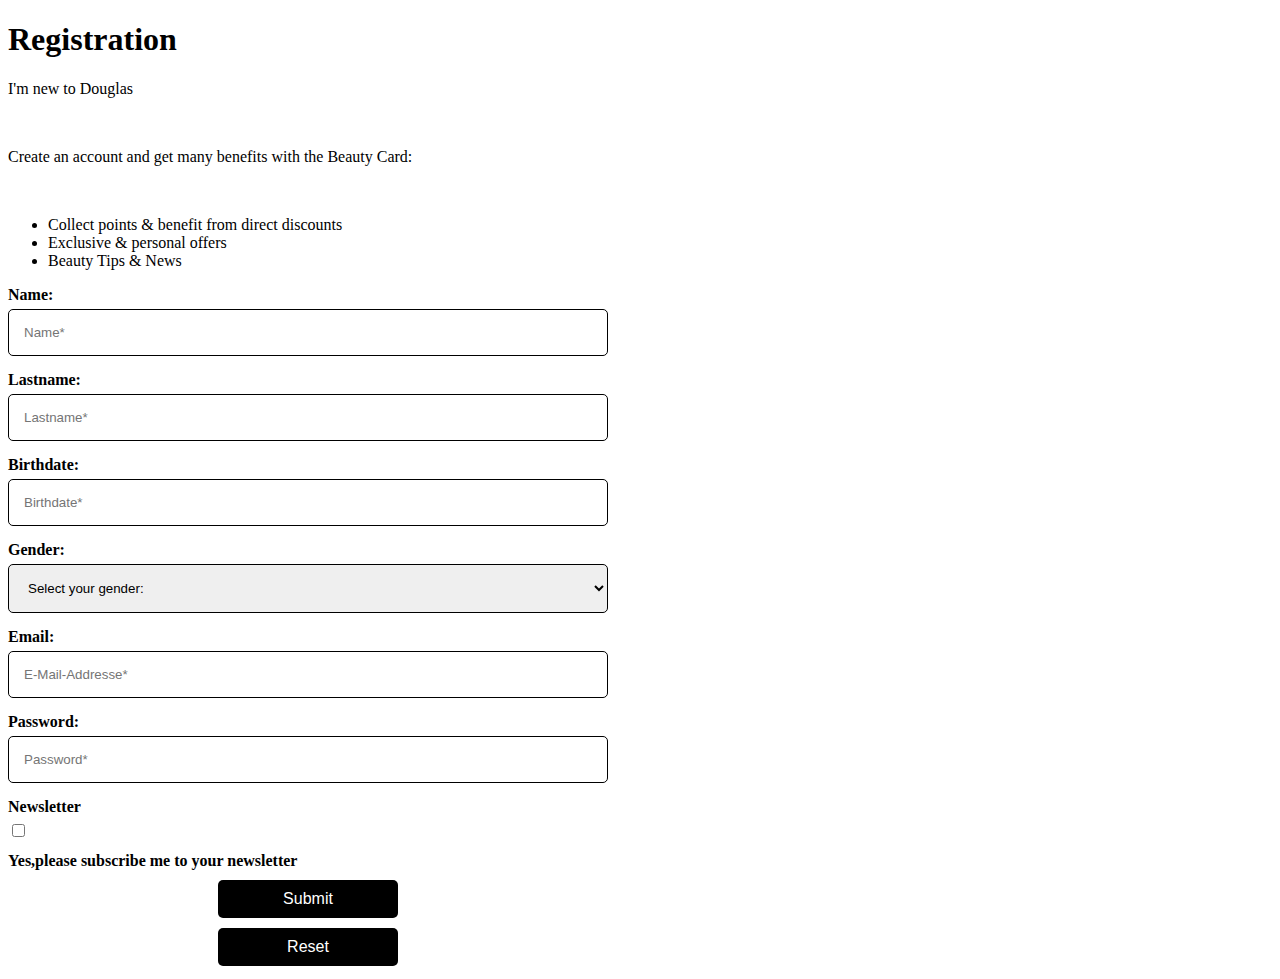
<file: Front-End/AIT/05_CSS_FormHomework_02_05_2023/index.html>
<!DOCTYPE html>
<html lang="en">
<head>
    <meta charset="UTF-8">
    <meta http-equiv="X-UA-Compatible" content="IE=edge">
    <meta name="viewport" content="width=device-width, initial-scale=1.0">
    <link rel="stylesheet" href="./style.css">
    <title>Willkommen bei Douglas</title>
</head>
<body>
    <h1>Registration</h1>
    <p>I'm new to Douglas</p>
    <br>
    <p>Create an account and get many benefits with the Beauty Card:</p>
    <br>
    <ul>
        <li>Collect points & benefit from direct discounts</li>
        <li>Exclusive & personal offers</li>
        <li>Beauty Tips & News</li>
    </ul>
    <form action="#" method="post">
        <label for="name">Name:</label>
        <input type="text" id="name" name="name" placeholder="Name*" required>

        <label for="lastName">Lastname:</label>
        <input type="text" id="lastName" name="lastName" placeholder="Lastname*" required>

        <label for="birthdate">Birthdate:</label>
        <input type="birthdate" id="birthdate" name="birthdate" placeholder="Birthdate*" required>

        <label for="gender">Gender:</label>
        <select name="gender" id="gender" name="gender" placeholder="Gender*" required>
          <option value="">Select your gender:</option>
          <option value="male">Male</option>
          <option value="female">Female</option>
          <option value="other">other</option>
          </select>

        <label for="email">Email:</label>
        <input type="email" name="email" id="email" placeholder="E-Mail-Addresse*" required>

        <label for="password">Password:</label>
        <input type="password" id="password" name="password" placeholder="Password*" required>

        <label for="newsletter">Newsletter</label>
        <input type="checkbox" id="newsletter" name="newsletter" value="yes">

        <label for="newsletter">Yes,please subscribe me to your newsletter</label>
        
        <input type="submit" value="Submit">
        <input type="reset" value="Reset">
    </form>
</body>
</html>
</file>
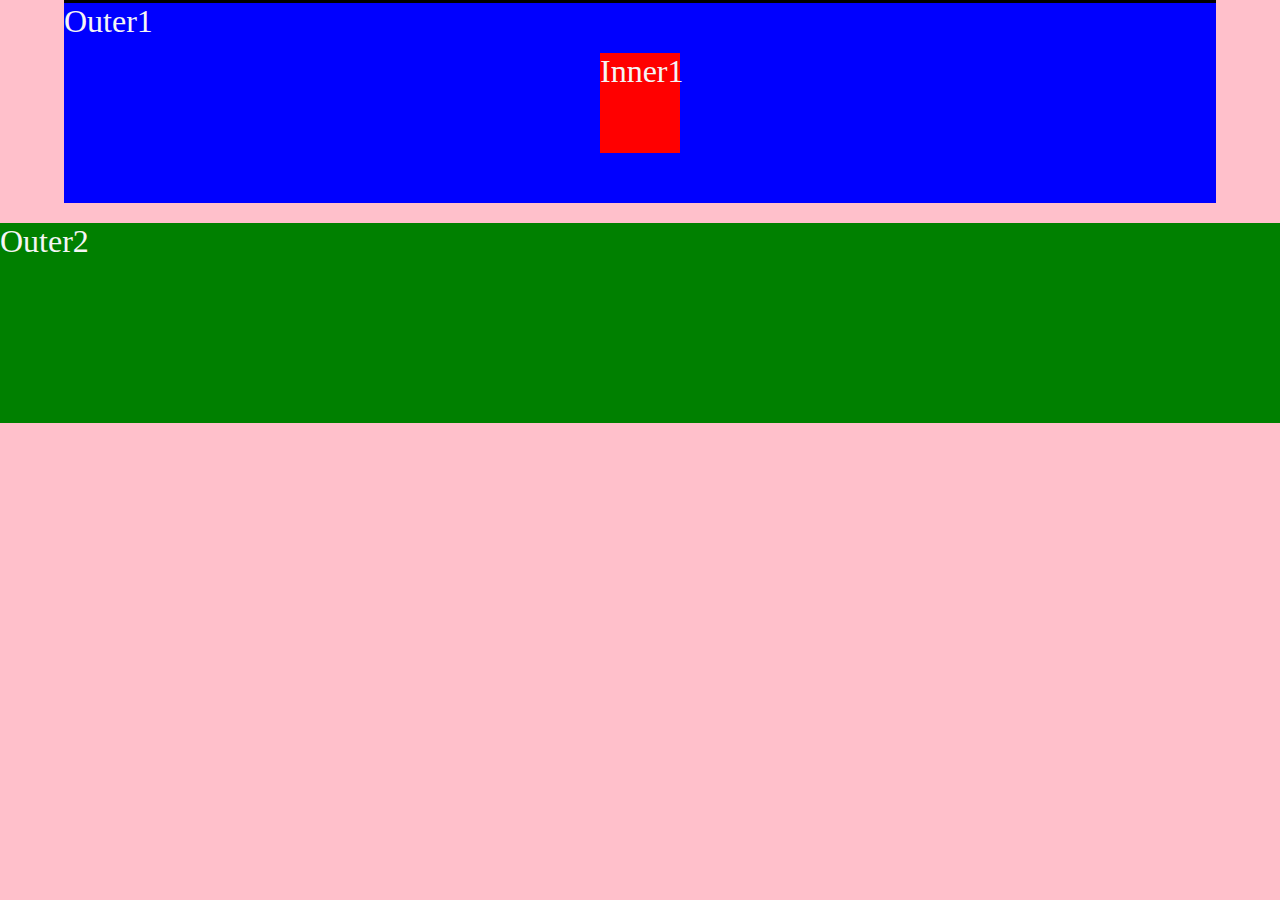
<file: Front-End/AIT/02_CSS_intro_25_04_2023/02_CSS_intro_25_04_2023/index.html>
<!DOCTYPE html>
<html lang="en">
    <head>
         <meta charset="UTF-8">
         <link rel="stylesheet" href="./style.css">
        <title>Box Model</title>
    </head>
    <body>
        <div class="outer1">
            Outer1
            <div class="inner1">Inner1</div>
</div>
<div class="outer2">
Outer2
</div>
    </body>
</html>
</file>
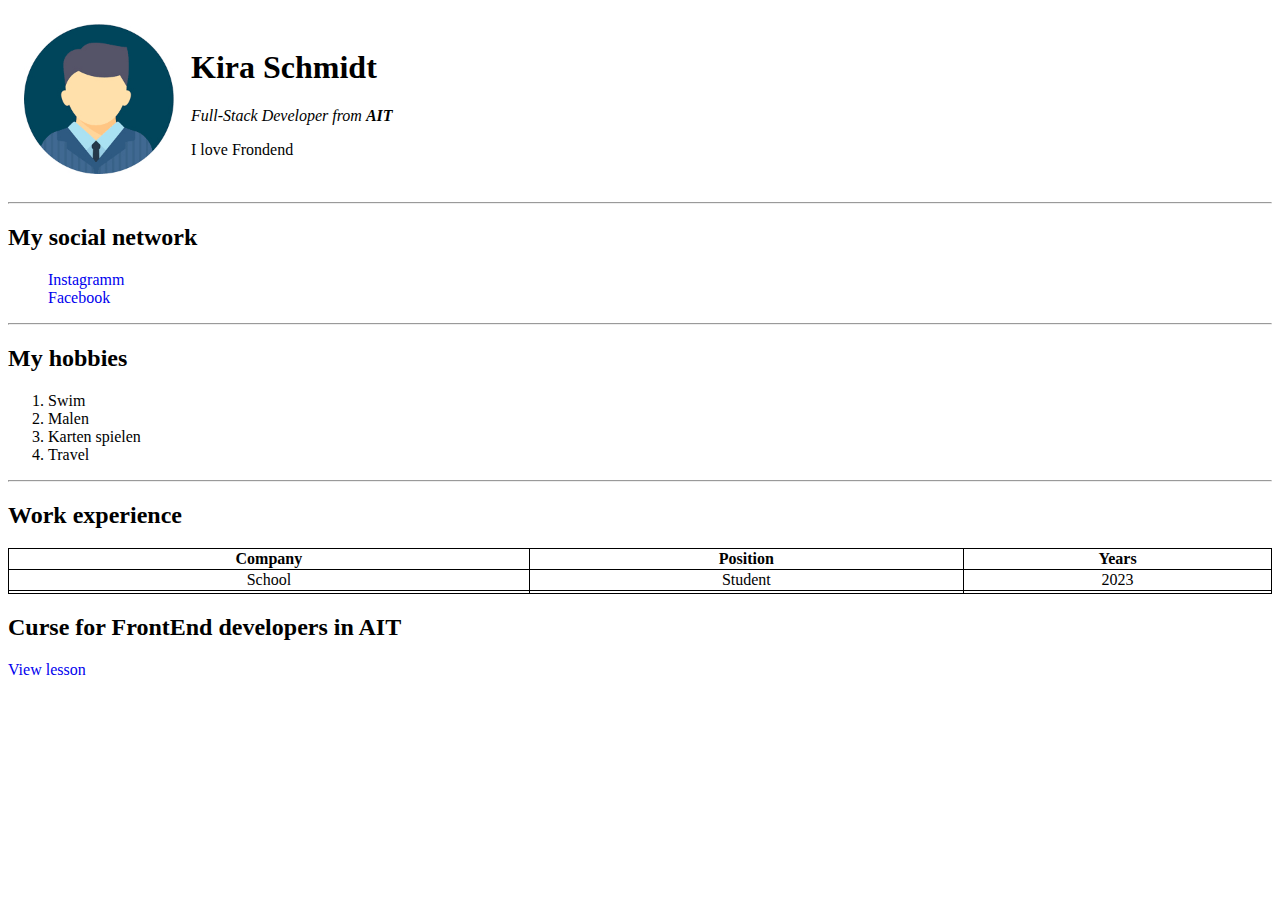
<file: Front-End/AIT/seminars/CV_26_04_2023/index.html>
<!DOCTYPE html>
<html lang="en">
    <head>
        <meta charset="UTF-8">
        <link rel="stylesheet" href="./style.css">
        <title>Kira Schmidt</title>
    </head>
    <body>
        <table cellspacing="15">
            <tr>
                <td>
                    <img src="./2.jpg" alt="I am">
                </td>
                <td>
                    <h1>Kira Schmidt</h1>
                    <p><em>Full-Stack Developer from
                         <strong>AIT</strong>
                        </em>
                    </p>
                    <p>I love Frondend</p>
                </td>
            </tr>
        </table>

        <hr>  <!--Горизонтальная линия  -->

        <h2>My social network</h2>
        <ul>
            <li>
                <a href="https://www.instagram.com" target="_blank">Instagramm</a>
            </li>
            <li>
                <a href="https://www.facebook.com" target="_blank">Facebook</a>
            </li>
            
            </li>
        </ul>

        <hr>

        <h2>My hobbies</h2>
        <ol>
            <li>Swim</li>
            <li>Malen</li>
            <li>Karten spielen</li>
            <li>Travel</li>
        </ol>

        <hr>

        <h2>Work experience</h2>
        <table class="experience" >
            <tr align="center">
                <th>Company</th>
                <th>Position</th>
                <th>Years</th>
            </tr>
            <tr align="center">
                <td>School</td>
                <td>Student</td>
                <td>2023</td>
            </tr>
            <tr align="center">
                <td></td>
                <td></td>
                <td></td>
            </tr>
        </table>



        <h2>Curse for FrontEnd developers in AIT</h2>
            <a href="https://lms.ait-tr.de/#/group/cohort23/module/front_end">View lesson</a>
    </body>
</html>
</file>
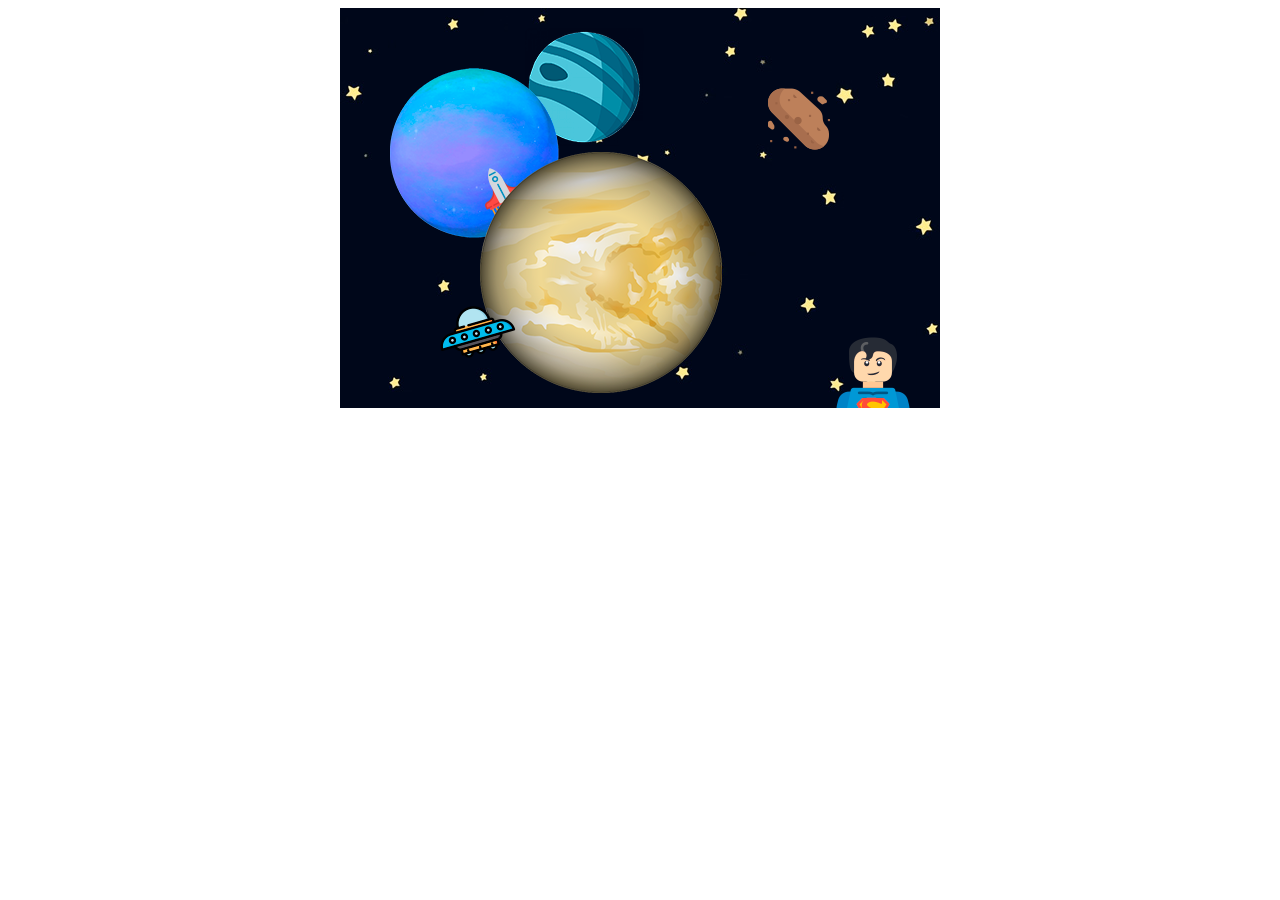
<file: Front-End/AIT/seminars/CV_28_04_2023/index.html>
<!DOCTYPE html>
<html lang="en">
<head>
    <meta charset="UTF-8">
    <meta http-equiv="X-UA-Compatible" content="IE=edge">
    <meta name="viewport" content="width=device-width, initial-scale=1.0">
    <link rel="stylesheet" href="./style.css">
    <title>Position training</title>
</head>
<body>
      <div id="bg">
        <img id="asteroid" src="./Image/asteroid.png" alt="asteroid">
        <img id="planet-1" src="./Image/planet-1.png" alt="planet-1">
        <img id="planet-2" src="./Image/planet-2.png" alt="planet-2">
        <img id="spaceship" src="./Image/spaceship.png" alt="spaceship">
        <img id="planet-3" src="./Image/planet-3.png" alt="planet-3">
        <img id="superman" src="./Image/superman.png" alt="superman">
        <img id="ufo" src="./Image/ufo.png" alt="ufo">
      </div>
</body>
</html>
</file>
<file: Front-End/AIT/05_CSS_FormHomework_02_05_2023/style.css>
form{
    display: flex;
    flex-direction: column;
    max-width: 600px;
    font-size: 16px;
}

label{
    margin-bottom: 5px;
    font-weight: bold;
}

input,select,textarea{
    padding: 15px;
    margin-bottom: 15px;
    border-radius: 5px;
    border: 1px solid black;
}

textarea{
    height: 150px;
}

input[type="checkbox"]{
    align-self: flex-start;
}

input[type="submit"], input[type="reset"]{
    margin: 5px auto;
    width: 30%;
    padding: 10px 20px;
    border-radius: 5px;
    border: none;
    color: #fff;
    font-size: 16px;
    cursor: pointer;
}
input[type="submit"]{
    background-color: black;
}

input[type="reset"]{
    background-color: black;
}
</file>
<file: Front-End/AIT/02_CSS_intro_25_04_2023/02_CSS_intro_25_04_2023/style.css>
body{
    background-color: pink;
    font-size: 32px;
    color:whitesmoke;
    margin:0;
    }
    
    
    .outer1{
    height: 200px;
    background-color: blue;
    margin:0 auto 10px;  
    width: 90%;
    border-top: 3px solid black;
    }
    
    .outer2{
        height: 200px;
        background-color: green;
        margin-top: 20px;
    
    }
    .inner1{
        height: 100px;
        background-color: red;
        width: 80px;
        margin: 13px auto 0;
    
    }
</file>
<file: Front-End/AIT/seminars/CV_26_04_2023/style.css>
img{
    width: 150px;
}
ul{
    list-style: none;
}
a{
    text-decoration: none;
}
.experience{
    width: 100%;
    border-collapse: collapse;
}
.experience,
.experience tr, 
.experience th,
.experience td{
    border: 1px solid black;
}
</file>
<file: Front-End/AIT/seminars/CV_28_04_2023/style.css>
#bg{
    background-image: url('./Image/bg.jpg');
    width: 600px;
    height: 400px;
    margin: 0 auto;
    position: relative;
}

img{
    position:absolute;
}

#asteroid{
   top: 80px;;
   right: 110px;
}
#planet-1{
    top: 20px;
    left: 185px;
}
#planet-2{
    top: 60px;
    left: 50px;
}
#planet-3{
    bottom: 15px;
    left: 140px;
    z-index: 2;
}
#spaceship{
     left: 145px;
     top: 160px;     
}

#superman{
     right: 30px;
     bottom: 0;
}

#ufo{
    bottom: 50px;
    left: 100px;
    z-index: 3;
}
</file>
